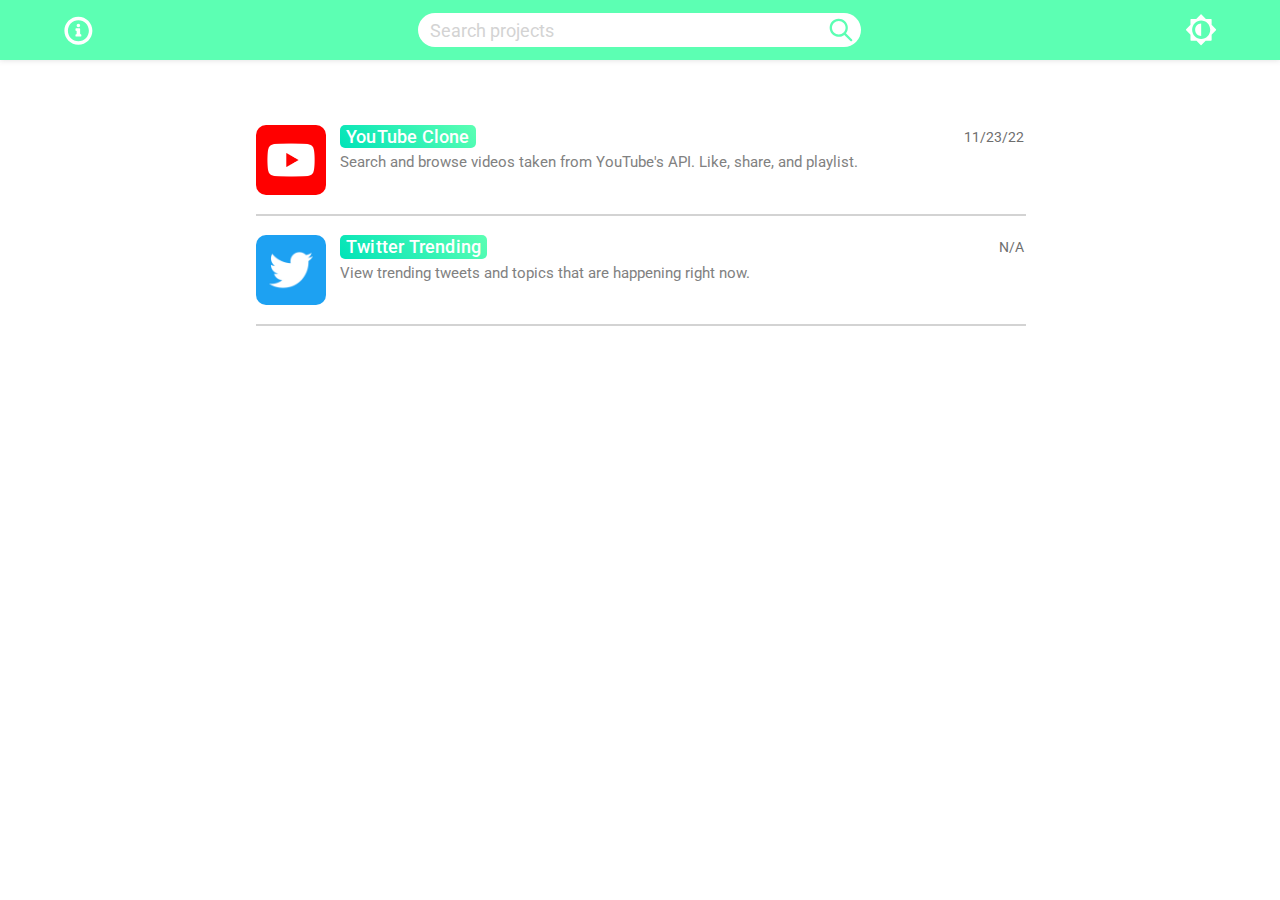
<file: index.html>
<!DOCTYPE html>
<html lang="en-US">
  <head>
    <meta charset="UTF-8">
    <meta http-equiv="X-UA-Compatible" content="IE=edge">
    <meta name="viewport" content="width=device-width, initial-scale=1.0">
    <meta name="keywords" content="Xavier, Projects">
    <meta name="description" content="list of computer science projects made by Xavier">

    <title>Xavier's Projects</title>
    <link rel="icon" type="image/x-icon" href="favicon.ico">
    <link rel="stylesheet" href="styles/general.css">
    <link rel="stylesheet" href="styles/main-header.css">
    <link rel="stylesheet" href="styles/projects.css">
    <link rel="stylesheet" href="styles/info-modal.css">
    
    <!--fonts--> 
    <link rel="preconnect" href="https://fonts.googleapis.com">
    <link rel="preconnect" href="https://fonts.gstatic.com" crossorigin>
    <link href="https://fonts.googleapis.com/css2?family=Cherry+Swash&family=Roboto:wght@400;500;700&display=swap" rel="stylesheet">
  </head>
  <body id="body">
    <header id="main-header" class="main-header">
      <img class="info-icon" src="images/info-icon.svg" alt="info" onclick="showModal()">

        <form class="search-form" action="" autocomplete="off">
          <input class="search-query" id="search-query" type="text" onkeyup="searchProjects()" placeholder="Search projects" spellcheck="false" maxlength="32">
          <label class="search-label" for="search-query">
            <img id="dark-search-icon" class="dark-search-icon" src="images/dark-search-icon.svg" alt="click to search">
            <img id="light-search-icon" class="light-search-icon" src="images/light-search-icon.svg" alt="Click to search">
          </label>
        </form>

      <button class="change-contrast-button" onclick="switchContrast()">
        <img id="contrast" src="images/contrast-icon.svg" alt="Change the contrast">
      </button>
    </header>
    <div class="scrollbar">
      <main class="project-list-container">
        <div class="project-list">
          <div class="project-slip">
            <a href="project-pages/youtube/youtube-page.html">
              <img class="project-cover" src="project-covers/youtube.png" alt="youtube logo" height="70" width="70">
            </a>
            <div class="project-details">
              <div class="top-details">
                <a class="project-name-link" href="project-pages/youtube/youtube-page.html">
                  <div class="dark-project-name-container">
                    <span class="dark-project-name">YouTube Clone</span>
                  </div>
                  <div class="light-project-name-container">
                    <h2 class="light-project-name">YouTube Clone</h2>
                  </div>
                </a>
                <span class="last-updated">11/23/22</span>
              </div>
              <div class="bottom-details">
                <p class="description">Search and browse videos taken from YouTube's API. Like, share, and playlist.</p>
              </div>
            </div>
          </div>
          <hr>
          <div class="project-slip">
            <a href="project-pages/youtube/youtube-page.html">
              <img class="project-cover" src="project-covers/twitter.png" alt="twitter logo" height="70" width="70" >
            </a>
            <div class="project-details">
              <div class="top-details">
                <a class="project-name-link" href="project-pages/youtube/youtube-page.html">
                  <div class="dark-project-name-container">
                    <span class="dark-project-name">Twitter Trending</span>
                  </div>
                  <div class="light-project-name-container">
                    <h2 class="light-project-name">Twitter Trending</h2>
                  </div>
                </a>
                <span class="last-updated">N/A</span>
              </div>
              <div class="bottom-details">
                <p class="description">View trending tweets and topics that are happening right now.</p>
              </div>
            </div>
          </div>
          <hr>
        </div>
      </main>
      <div class="info-modal-wrapper" id="info-modal-wrapper" style="display: none;">
        <div class="info-modal">
          <button class="exit-modal-button" onclick="exitModal()"><img class="exit-icon" src="images/light-exit-icon.svg" alt="Exit modal"></button>
          <h3 class="modal-title">About this website...</h3>
          <p class="modal-description">New features every weekend</p>
        </div>
      </div>
    </div>
    <script src="scripts/buttons.js"></script>
    <script src="scripts/search-function.js"></script>
    <script src="scripts/info-card.js"></script>
  </body>
</html>
</file>
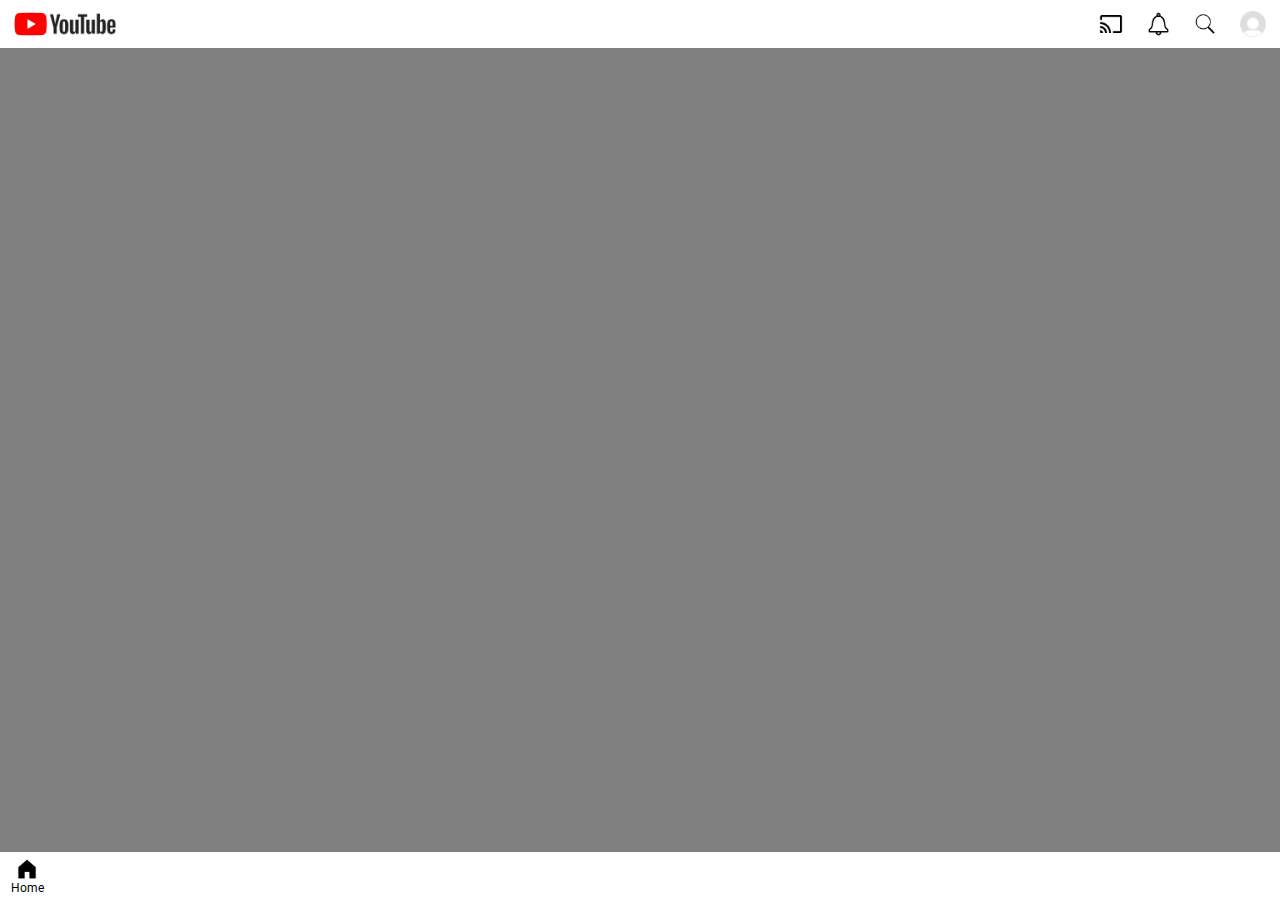
<file: project-pages/youtube/youtube-page.html>
<!DOCTYPE html>
<html lang="en-US">
  <head>
    <meta charset="UTF-8">
    <meta http-equiv="X-UA-Compatible" content="IE=edge">
    <meta name="viewport" content="width=device-width, initial-scale=1.0">

    <title>Youtube Clone</title>
    <link rel="stylesheet" href="youtube-styles/general.css">
    <link rel="stylesheet" href="youtube-styles/youtube-header.css">
    <link rel="stylesheet" href="youtube-styles/youtube-nav.css">

    <!--fonts-->
    <link rel="preconnect" href="https://fonts.googleapis.com">
    <link rel="preconnect" href="https://fonts.gstatic.com" crossorigin>
    <link href="https://fonts.googleapis.com/css2?family=Cherry+Swash&family=Roboto:wght@400;700&display=swap" rel="stylesheet">
  </head>
  <body>
    <header>
      <img class="youtube-logo" src="images/YouTube-Logo.png" alt="YouTube logo">
      <div class="action-icons">
        <img class="cast-icon" src="images/cast-icon.png" alt="Cast to device">
        <img class="notification-icon" src="images/notification-icon.png" alt="notifications">
        <img class="search-icon" src="images/search-icon.webp" alt="search something">
        <img class="user-pfp" src="images/user-pfp.png" alt="profile button">
      </div>
    </header>
    <main></main>
    <footer>
      <nav>
        <div>
          <img class="home-icon" src="images/home-icon.png" alt="home page">
          <span class="nav-name">Home</span>
        </div>
      </nav>
    </footer>
  </body>
</html>
</file>
<file: styles/general.css>
body {
  margin: 0;
  font-family: Roboto, Arial;
  transition: background-color 0.2s;
}

button, label {
  background-color: #FFFFFF;
  -webkit-tap-highlight-color: transparent;
}

h2 {
  margin: 0;
}

p {
  color: #FFFFFF;
  margin: 0;
}

a {
  text-decoration: none;
}

hr {
  width: 100%;
  height: 0;
  border-color: #D3D3D3;
  background-color: #D3D3D3;
  border-style: solid;
  margin: 0;
  transition: border-color 0.2s, background-color 0.2s;
}

span {
  font-family: Roboto, Arial;
  margin: 0;
}

.scrollbar {
  position: absolute;
  top: 3.8em;
  bottom: 0;
  right: 0;
  left: 0;
  overflow-y: auto;
}

::-webkit-scrollbar {
  width: 4px;
}

::-webkit-scrollbar-track {
  background: none;
}

::-webkit-scrollbar-thumb {
  background: #AAAAAA33;
}

@media screen and (min-width:1000px) {
  ::-webkit-scrollbar {
    width: 10px;
  }

  ::-webkit-scrollbar-thumb:hover {
    background: #32323280;
  }
}
</file>
<file: styles/main-header.css>
.main-header {
  position: fixed;
  z-index: 999;
  top: 0;
  left: 0;
  right: 0;
  display: flex;
  align-items: center;
  justify-content: space-between;
  background-color: #5CFFB3;
  height: 60px;
  box-shadow: 0 0 6px #4E4E4E33;
  transition: background-color 0.2s, box-shadow 0.2s;
  padding: 0 5% 0 5%;
}

.info-icon {
  height: 42px;
  margin-bottom: -10px;
  margin-left: -8px;
  display: flex;
  align-items: center;
}

.search-form {
  margin-left: -4px;
  height: 34px;
  flex: 0.4;
  display: flex;
}

.search-query {
  border: none;
  padding-left: 12px;
  border-top-left-radius: 33px;
  border-bottom-left-radius: 33px;
  flex: 1;
  font-size: 18px;
  font-family: Roboto, Arial;
  color: #808080;
}

.search-query:focus {
  outline: none;
}

.search-query::placeholder {
  transition: color 0.11s;
  font-size: 18px;
  color: #D3D3D3;
  font-family: Roboto, Arial;
  transition: color 0.12s;
}

.search-query:focus::placeholder {
  color: transparent;
}

.search-label {
  position: relative;
  height: 34px;
  width: 36px;
  border: none;
  border-top-right-radius: 33px;
  border-bottom-right-radius: 33px;
  margin-left: -2px;
  margin-right: -10px;
  background-color: white;
}

.search-label:hover {
  cursor: pointer;
}

.light-search-icon, .dark-search-icon {
  position: absolute;
  top: 0;
  right: 3px;
  height: 100%;
  transition: opacity 0.2s;
}

.dark-search-icon {
  opacity: 0;
}

.change-contrast-button {
  height: 50px;
  border: none;
  background-color: transparent;
  border-radius: 35px;
  margin-right: -10px;
}

.change-contrast-button:hover {
  cursor: pointer;
}

#contrast {
  margin-top: 4px;
  height: 80%;
}
</file>
<file: styles/projects.css>
.project-list-container {
  display: flex;
  flex-direction: column;
  align-items: center;
  margin-top: 5%;
}

.project-list {
  width: 90%;
  display: flex;
  flex-direction: column;
  row-gap: 1.2em;
}

.project-slip {
  display: flex;
  height: 70px;
  border-radius: 10px;
}

.project-cover {
  border-radius: 10px;
  object-fit: cover;
}

.project-details {
  display: flex;
  flex-direction: column;
  margin-left: 14px;
  width: 100%;
}

.top-details {
  display: flex;
  width: 100%;
  height: 21.5px;
  justify-content: space-between;
}

.project-name-link {
  position: relative;
  font-family: Roboto, Arial;
  color: #FFFFFF;
  transition: background-image 0.9s;
  vertical-align: center;
}

.dark-project-name-container {
  position: absolute;
  height: 100%;
  border-radius: 5px;
  padding: 1px 6px 1px 6px;
  background-image: linear-gradient(45deg, #F54B64, #F78361);
  display: flex;
  align-items: center;
  opacity: 0;
  transition: opacity 0.2s;
}

.dark-project-name {
  font-size: 1.1rem;
  font-weight: 500;
  letter-spacing: 0.2px;
  transition: color 0.2s;
}

.light-project-name-container {
  background-image: linear-gradient(45deg, #00E3B8, #5CFFB3);
  padding: 1px 6px 1px 6px;
  border-radius: 5px;
  display: flex;
  align-items: center;
  height: 100%;
  transition: opacity 0.2s;
}

.light-project-name {
  font-size: 1.1rem;
  font-weight: 500;
  letter-spacing: 0.2px;
  transition: color 0.2s;
}

.last-updated {
  color: #6E6E6E;
  margin-top: 4px;
  font-size: 14px;
  transition: color 0.2s;
}

.description {
  font-size: 15px;
  color: #818181;
  margin-top: 8px;  
  line-height: 16px;
  transition: color 0.2s;
}

@media (min-width: 1000px) {
  .project-list {
    width: 60%;
    justify-content: space-around;
  }
}
</file>
<file: styles/info-modal.css>
.info-modal-wrapper {
  position: fixed;
  top: 0;
  bottom: 0;
  right: 0;
  left: 0;
  background-color: #00000066;
  display: flex;
  align-items: center;
  justify-content: space-around;
  z-index: 1000;
  padding-top: 60px;
  padding-right: 7%;
  padding-left: 7%;
  transition: display 0.9s;
}

.info-modal {
  position: relative;
  display: flex;
  flex-direction: column;
  background-color: #F8F8FF;
  border-radius: 18px;
  box-shadow: 0 0 10px #00000066;
  z-index: 1001;
  padding-left: 20px;
  padding-right: 20px;
  padding-top: 16px;
  padding-bottom: 34px;
}

.exit-modal-button {
  position: absolute;
  top: 2px;
  right: -4px;
  border: none;
  border-radius: 100%;
  padding: none;
  background-color: transparent;
}

.exit-icon {
  height: 30px;
}

.modal-title {
  color: #2E2D2C;
  margin-top: 0;
  margin-bottom: 0;
  font-size: 26px;
  text-align: center;
}

.modal-description {
  padding-top: 10px;
  color: #2E2D2C;
  text-align: center
}
</file>
<file: project-pages/youtube/youtube-styles/general.css>
body {
  padding: 42px 42px;
  background-color: grey;
  margin: 0;
  height: 100%;
  font-family: Roboto, Arial;
}
</file>
<file: project-pages/youtube/youtube-styles/youtube-header.css>
header {
  position: fixed;
  top: 0;
  left: 0;
  right: 0;
  height: 48px;
  display: flex;
  justify-content: space-between;
  align-items: center;
  background-color: white;
  z-index: 999;
}

.youtube-logo {
  margin-left: 14px;
  height: 120%;
}

.action-icons {
  height: 100%;
  display: flex;
  align-items: center;
  column-gap: 24px;
  margin-right: 14px;
}

.cast-icon {
  height: 24px;
}

.notification-icon {
  height: 26px;
}

.search-icon {
  height: 22px;
}

.user-pfp {
  height: 26px;
}
</file>
<file: project-pages/youtube/youtube-styles/youtube-nav.css>
footer {
  position: fixed;
  left: 0;
  bottom: 0;
  right: 0;
  height: 48px;
  background-color: white;
  z-index: 999;
}

nav {
  height: 100%;
  display: flex;
  justify-content: space-between;
  align-items: center;
}

nav div {
  display: flex;
  flex-direction: column;
}

.nav-name {
  color: black;
  font-size: 12px;
  text-align: center;
  margin-top: -16px;
  padding-bottom: 12px;
}

.home-icon {
  height: 48px;
  width: 54px;
  padding-bottom: 4px;
}
</file>
